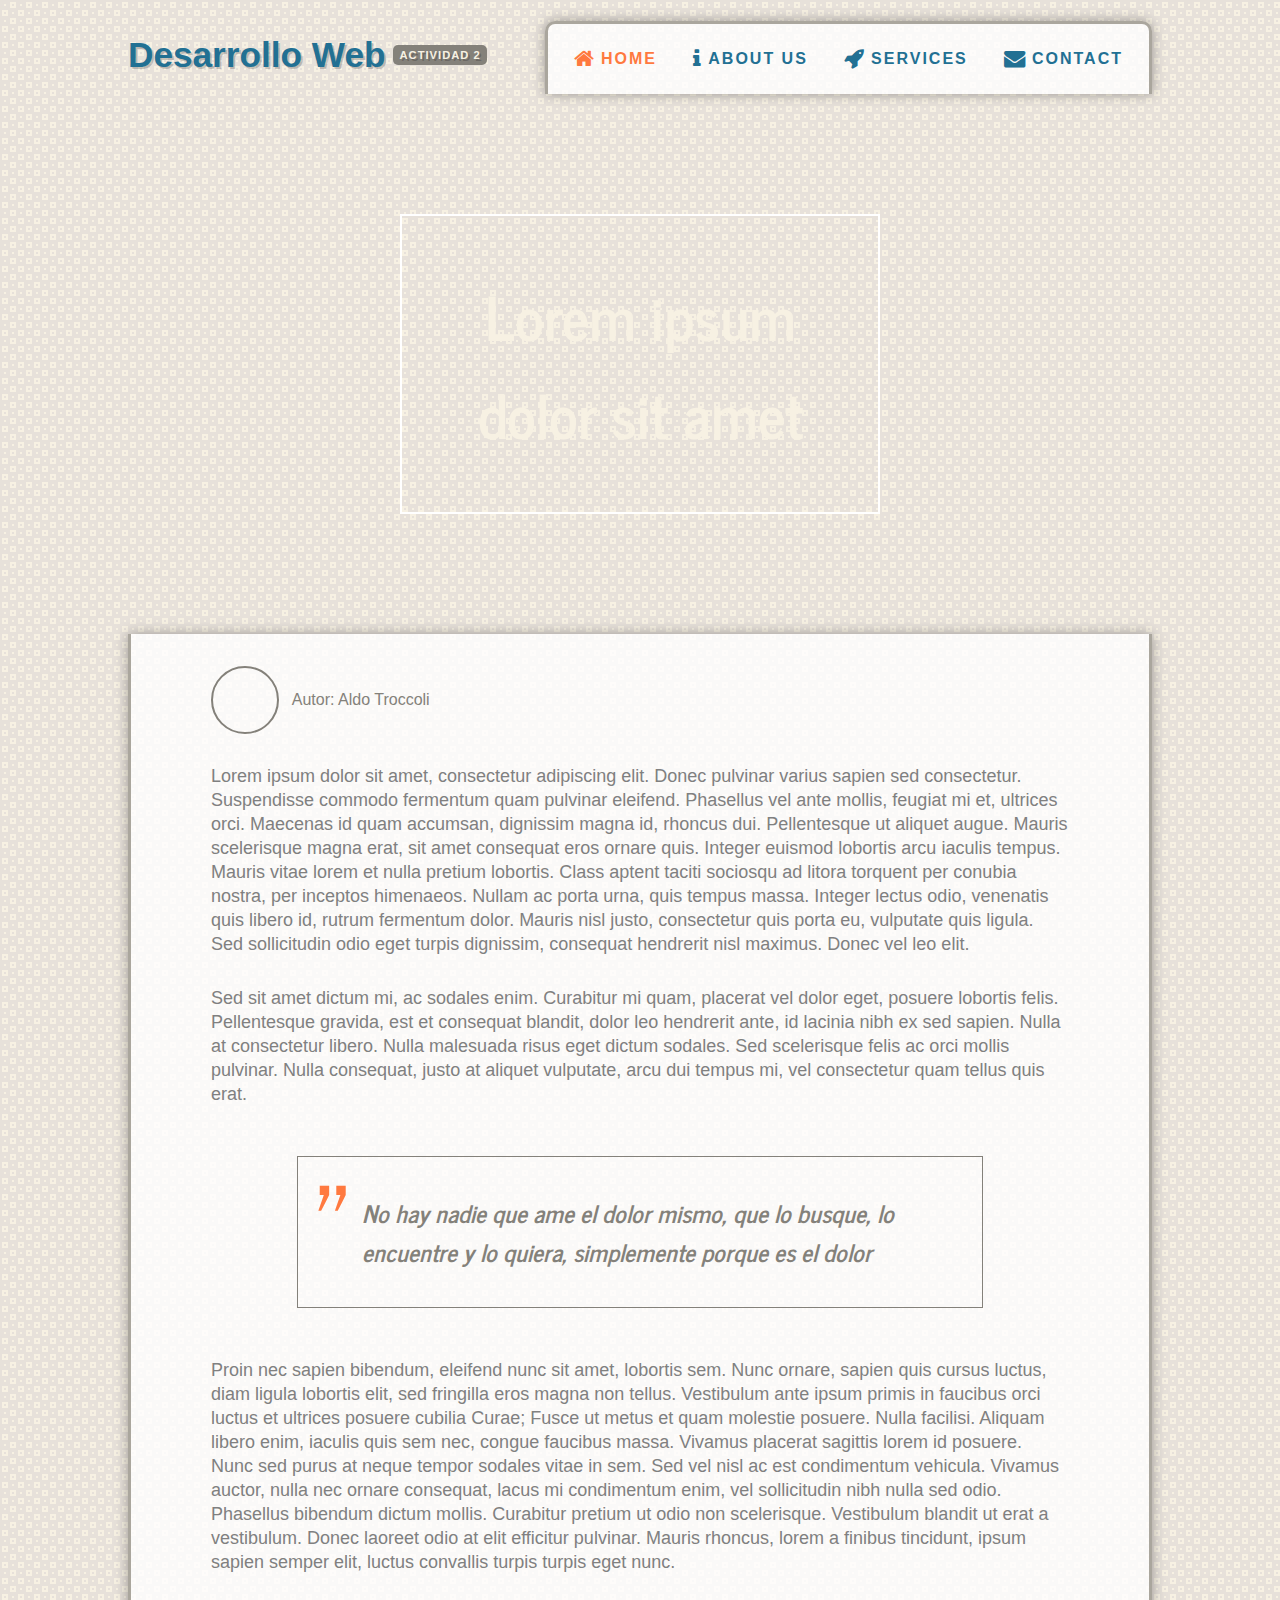
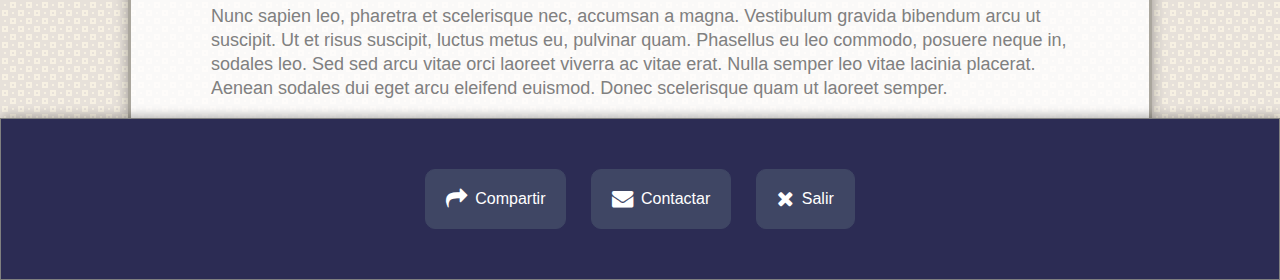
<file: index.html>
<!DOCTYPE html>
<!-- saved from url=(0147)https://www.campusvirtual.universidadeuropea.es/bbcswebdav/pid-4420753-dt-content-rid-112997759_1/courses/2020P573001308M3100/ejemplo3_submenu.html -->
<html>

<head>
  <meta charset="utf-8">
  <meta name="viewport" content="width=device-width, initial-scale=1">
  <meta http-equiv="Content-Type" content="text/html; charset=windows-1252">
  <title>Ejemplo 3 - Submenú </title>

  <link rel="stylesheet" type="text/css" href="./styles/styles2.css">
  <link rel="stylesheet" href="https://stackpath.bootstrapcdn.com/font-awesome/4.7.0/css/font-awesome.min.css" integrity="sha384-wvfXpqpZZVQGK6TAh5PVlGOfQNHSoD2xbE+QkPxCAFlNEevoEH3Sl0sibVcOQVnN" crossorigin="anonymous">
</head>

<body>
  <header>
    <div class="site-name-container">
      <div class="site-name">
        <span>Desarrollo Web</span>
        <span class="site-name__tag">actividad 2</span>
      </div>
    </div>
    <nav class="navigation">
      <ul>
        <li class="home active">
          <a href="index.html">
            <i class="fa fa-home fa-lg"></i>HOME</a>
        </li>
        <li>
          <a href="about-us.html">
            <i class="fa fa-info fa-lg"></i>ABOUT US </a>
        </li>
        <li>
          <a href="https://www.campusvirtual.universidadeuropea.es/bbcswebdav/pid-4420753-dt-content-rid-112997759_1/courses/2020P573001308M3100/ejemplo3_submenu.html#"><i class="fa fa-rocket fa-lg"></i>SERVICES</a>
          <ul>
            <li class="subitem"><a
                href="https://www.campusvirtual.universidadeuropea.es/bbcswebdav/pid-4420753-dt-content-rid-112997759_1/courses/2020P573001308M3100/ejemplo3_submenu.html">Service
                1</a></li>
            <li class="subitem"><a
                href="https://www.campusvirtual.universidadeuropea.es/bbcswebdav/pid-4420753-dt-content-rid-112997759_1/courses/2020P573001308M3100/ejemplo3_submenu.html">Service
                2</a></li>
            <li class="subitem">
              <a href="https://www.campusvirtual.universidadeuropea.es/bbcswebdav/pid-4420753-dt-content-rid-112997759_1/courses/2020P573001308M3100/ejemplo3_submenu.html">Service
                3</a></li>
          </ul>
        </li>
        <li>
          <a href="contact.html"><i class="fa fa-envelope fa-lg"></i>CONTACT</a>
        </li>
      </ul>
    </nav>
  </header>

  <div id="banner">
    <div class="contenido">
      <h1 class="slide-in-blurred-top">Lorem ipsum dolor sit amet</h1>
    </div>
  </div>

  <main id="main" class="contenido">

      <span class="author">Autor: Aldo Troccoli</span>
      <div class="text-container">
        <p>Lorem ipsum dolor sit amet, consectetur adipiscing elit. Donec pulvinar varius sapien sed consectetur.
          Suspendisse commodo fermentum quam pulvinar eleifend. Phasellus vel ante mollis, feugiat mi et, ultrices orci.
          Maecenas id quam accumsan, dignissim magna id, rhoncus dui. Pellentesque ut aliquet augue. Mauris scelerisque
          magna erat, sit amet consequat eros ornare quis. Integer euismod lobortis arcu iaculis tempus. Mauris vitae lorem
          et nulla pretium lobortis. Class aptent taciti sociosqu ad litora torquent per conubia nostra, per inceptos
          himenaeos. Nullam ac porta urna, quis tempus massa. Integer lectus odio, venenatis quis libero id, rutrum
          fermentum dolor. Mauris nisl justo, consectetur quis porta eu, vulputate quis ligula. Sed sollicitudin odio eget
          turpis dignissim, consequat hendrerit nisl maximus. Donec vel leo elit. </p>
  
        <p>Sed sit amet dictum mi, ac sodales enim. Curabitur mi quam, placerat vel dolor eget, posuere lobortis felis.
          Pellentesque gravida, est et consequat blandit, dolor leo hendrerit ante, id lacinia nibh ex sed sapien. Nulla at
          consectetur libero. Nulla malesuada risus eget dictum sodales. Sed scelerisque felis ac orci mollis pulvinar.
          Nulla consequat, justo at aliquet vulputate, arcu dui tempus mi, vel consectetur quam tellus quis erat. </p>
  
        <div class="quote">
          <h2>No hay nadie que ame el dolor mismo, que lo busque, lo encuentre y lo quiera, simplemente porque es el
            dolor</h2>
        </div>
  
        <p>Proin nec sapien bibendum, eleifend nunc sit amet, lobortis sem. Nunc ornare, sapien quis cursus luctus, diam
          ligula lobortis elit, sed fringilla eros magna non tellus. Vestibulum ante ipsum primis in faucibus orci luctus et
          ultrices posuere cubilia Curae; Fusce ut metus et quam molestie posuere. Nulla facilisi. Aliquam libero enim,
          iaculis quis sem nec, congue faucibus massa. Vivamus placerat sagittis lorem id posuere. Nunc sed purus at neque
          tempor sodales vitae in sem. Sed vel nisl ac est condimentum vehicula. Vivamus auctor, nulla nec ornare consequat,
          lacus mi condimentum enim, vel sollicitudin nibh nulla sed odio. Phasellus bibendum dictum mollis. Curabitur
          pretium ut odio non scelerisque. Vestibulum blandit ut erat a vestibulum. Donec laoreet odio at elit efficitur
          pulvinar. Mauris rhoncus, lorem a finibus tincidunt, ipsum sapien semper elit, luctus convallis turpis turpis eget
          nunc. </p>
        <p>Nunc sapien leo, pharetra et scelerisque nec, accumsan a magna. Vestibulum gravida bibendum arcu ut suscipit. Ut
          et risus suscipit, luctus metus eu, pulvinar quam. Phasellus eu leo commodo, posuere neque in, sodales leo. Sed
          sed arcu vitae orci laoreet viverra ac vitae erat. Nulla semper leo vitae lacinia placerat. Aenean sodales dui
          eget arcu eleifend euismod. Donec scelerisque quam ut laoreet semper. </p>
      </div>
    </main>



  <footer class="footer">
    <a
      href="https://www.campusvirtual.universidadeuropea.es/bbcswebdav/pid-4420753-dt-content-rid-112997759_1/courses/2020P573001308M3100/ejemplo3_submenu.html#">
      <i class="fa fa-share fa-lg"></i>Compartir</a>
    <a
      href="https://www.campusvirtual.universidadeuropea.es/bbcswebdav/pid-4420753-dt-content-rid-112997759_1/courses/2020P573001308M3100/ejemplo3_submenu.html#">
      <i class="fa fa-envelope fa-lg"></i>Contactar</a>
    <a
      href="https://www.campusvirtual.universidadeuropea.es/bbcswebdav/pid-4420753-dt-content-rid-112997759_1/courses/2020P573001308M3100/ejemplo3_submenu.html#">
      <i class="fa fa-close fa-lg"></i>Salir</a>
  </footer>


</body>

</html>
</file>
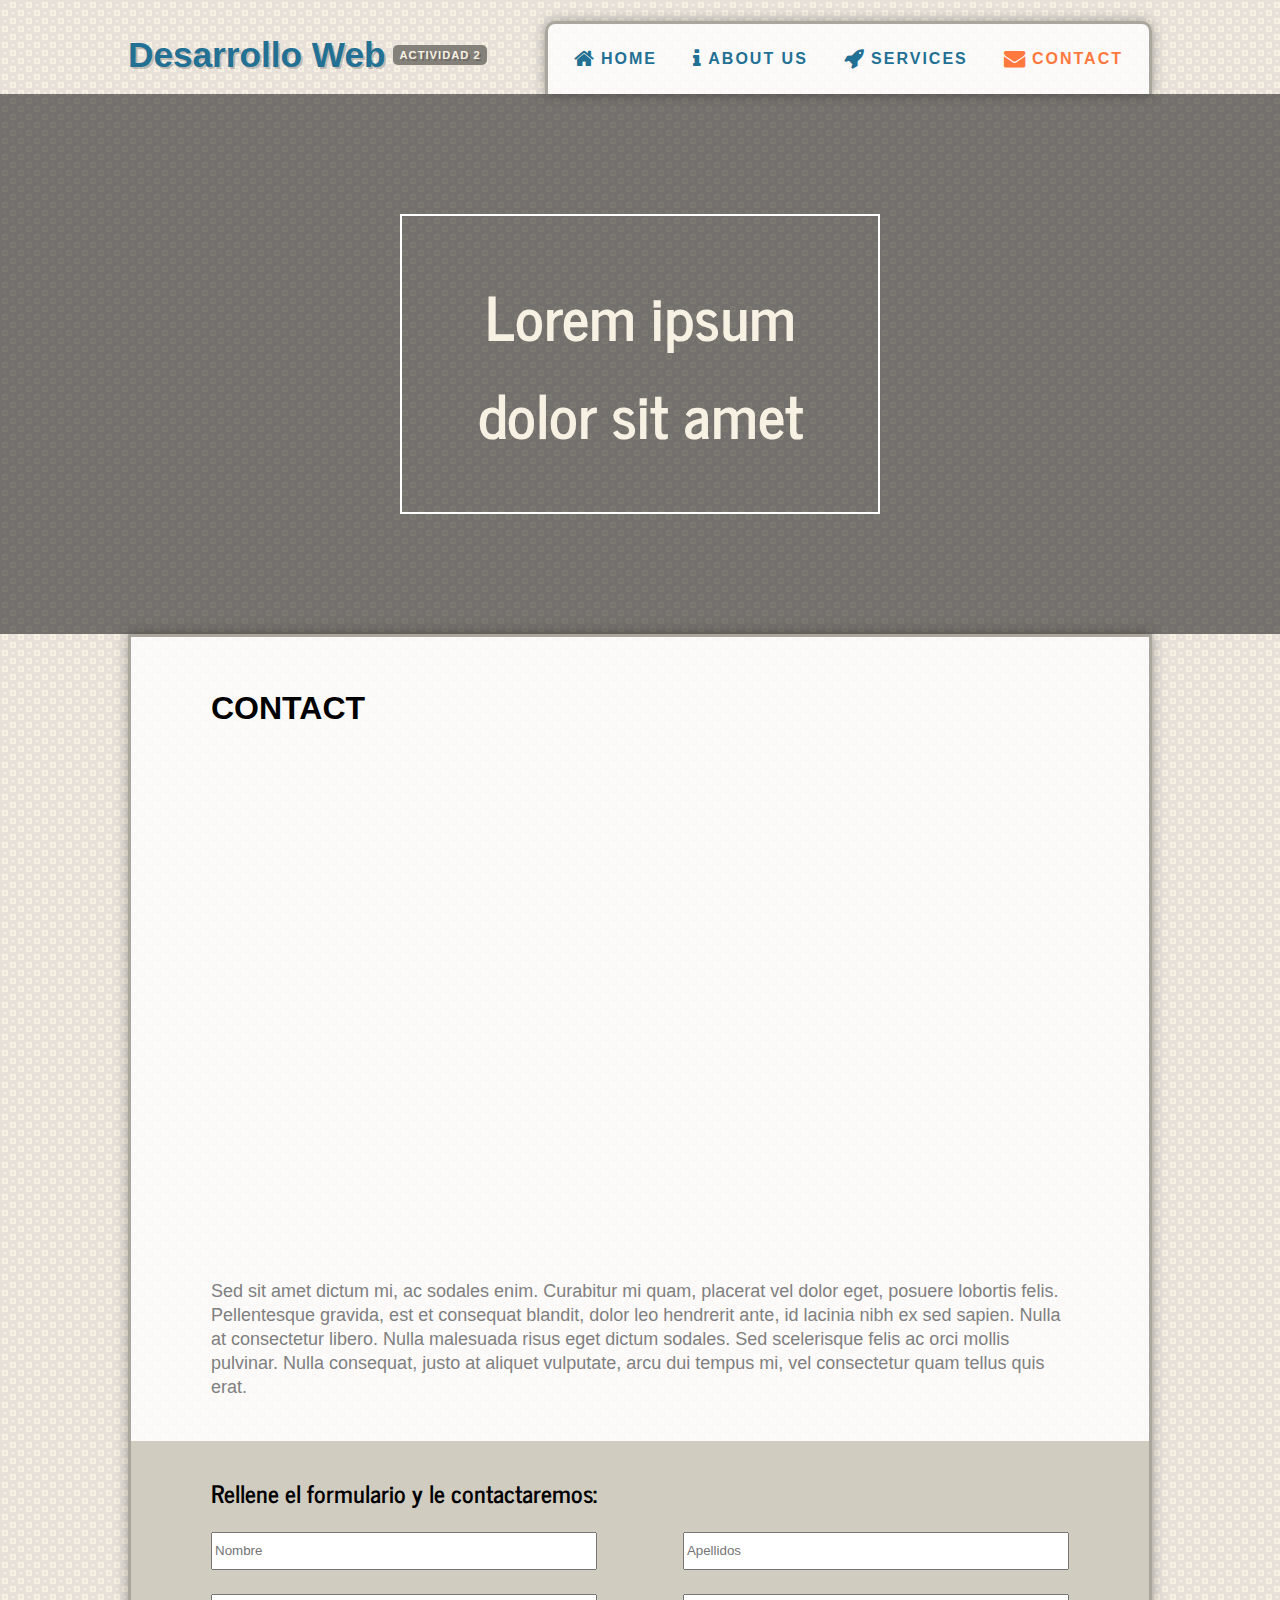
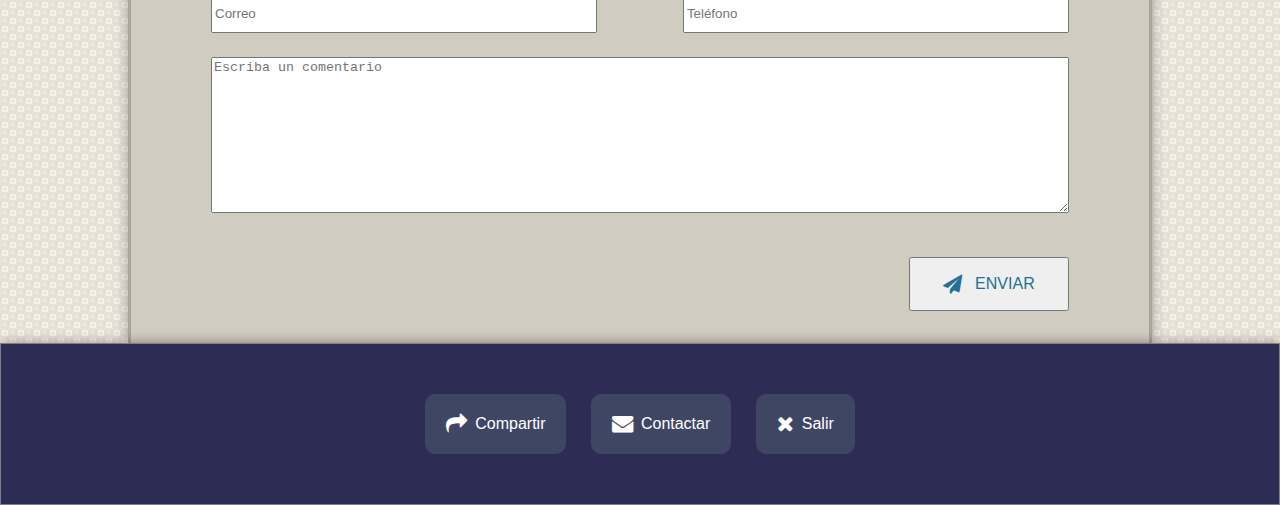
<file: contact.html>
<!DOCTYPE html>
<!-- saved from url=(0147)https://www.campusvirtual.universidadeuropea.es/bbcswebdav/pid-4420753-dt-content-rid-112997759_1/courses/2020P573001308M3100/ejemplo3_submenu.html -->
<html>

<head>
  <meta charset="utf-8">
  <meta name="viewport" content="width=device-width, initial-scale=1">
  <meta http-equiv="Content-Type" content="text/html; charset=windows-1252">
  <title>Ejemplo 3 - Submenú </title>

  <link rel="stylesheet" type="text/css" href="./styles/styles2.css">
  <link rel="stylesheet" href="https://stackpath.bootstrapcdn.com/font-awesome/4.7.0/css/font-awesome.min.css" integrity="sha384-wvfXpqpZZVQGK6TAh5PVlGOfQNHSoD2xbE+QkPxCAFlNEevoEH3Sl0sibVcOQVnN" crossorigin="anonymous">
</head>

<body class="subpage">
    <header>
        <div class="site-name-container">
        <div class="site-name">
            <span>Desarrollo Web</span>
            <span class="site-name__tag">actividad 2</span>
        </div>
        </div>
        <nav class="navigation">
        <ul>
            <li>
            <a href="index.html">
                <i class="fa fa-home fa-lg"></i>HOME</a>
            </li>
            <li>
            <a href="about-us.html">
                <i class="fa fa-info fa-lg"></i>ABOUT US </a>
            </li>
            <li>
            <a href="https://www.campusvirtual.universidadeuropea.es/bbcswebdav/pid-4420753-dt-content-rid-112997759_1/courses/2020P573001308M3100/ejemplo3_submenu.html#"><i class="fa fa-rocket fa-lg"></i>SERVICES</a>
            <ul>
                <li class="subitem">
                    <a href="https://www.campusvirtual.universidadeuropea.es/bbcswebdav/pid-4420753-dt-content-rid-112997759_1/courses/2020P573001308M3100/ejemplo3_submenu.html">Service 1</a></li>
                <li class="subitem">
                    <a href="https://www.campusvirtual.universidadeuropea.es/bbcswebdav/pid-4420753-dt-content-rid-112997759_1/courses/2020P573001308M3100/ejemplo3_submenu.html">Service 2</a></li>
                <li class="subitem">
                <a href="https://www.campusvirtual.universidadeuropea.es/bbcswebdav/pid-4420753-dt-content-rid-112997759_1/courses/2020P573001308M3100/ejemplo3_submenu.html">Service 3</a></li>
            </ul>
            </li>
            <li class="active">
            <a href="contact.html"><i class="fa fa-envelope fa-lg"></i>CONTACT</a>
            </li>
        </ul>
        </nav>
    </header>

    <div id="banner" class="about-us">
        <div class="contenido">
        <h1 class="slide-in-blurred-top">Lorem ipsum dolor sit amet</h1>
        </div>
    </div>

    <main id="main" class="contenido subpage">
        <h1>CONTACT</h1>

        <div class="mapouter"><div class="gmap_canvas">
            <iframe width="600" height="500" id="gmap_canvas" src="https://maps.google.com/maps?q=universidad%20europea%20de%20madrid&t=&z=13&ie=UTF8&iwloc=&output=embed" frameborder="0" scrolling="no" marginheight="0" marginwidth="0"></iframe><a href="https://2piratebay.org">www.thepiratebay.org/</a></div><style>.mapouter{position:relative;text-align:right;height:500px;width:600px;}.gmap_canvas {overflow:hidden;background:none!important;}</style>
        </div>

        <div class="text-container">
            <p>Sed sit amet dictum mi, ac sodales enim. Curabitur mi quam, placerat vel dolor eget, posuere lobortis felis.
                Pellentesque gravida, est et consequat blandit, dolor leo hendrerit ante, id lacinia nibh ex sed sapien. Nulla at
                consectetur libero. Nulla malesuada risus eget dictum sodales. Sed scelerisque felis ac orci mollis pulvinar.
                Nulla consequat, justo at aliquet vulputate, arcu dui tempus mi, vel consectetur quam tellus quis erat. </p>        
        </div>

        <form action="" class="contact-form-container">
            <h2>Rellene el formulario y le contactaremos:</h2>
            <ul>
                <li><input type="text" placeholder="Nombre" required></li>
                <li><input type="text" placeholder="Apellidos" required></li>
                <li><input type="email" placeholder="Correo" required></li>
                <li><input type="number" placeholder="Teléfono" required></li>
                <li><textarea type="text" placeholder="Escriba un comentario" rows="10"></textarea></li>
            </ul>
            <button type="submit"><i class="fa fa-send fa-lg"></i>ENVIAR</button>
        </form>

    </main>



  <footer class="footer">
    <a href="https://www.campusvirtual.universidadeuropea.es/bbcswebdav/pid-4420753-dt-content-rid-112997759_1/courses/2020P573001308M3100/ejemplo3_submenu.html#">
      <i class="fa fa-share fa-lg"></i>Compartir
    </a>
    <a href="https://www.campusvirtual.universidadeuropea.es/bbcswebdav/pid-4420753-dt-content-rid-112997759_1/courses/2020P573001308M3100/ejemplo3_submenu.html#">
      <i class="fa fa-envelope fa-lg"></i>Contactar
    </a>
    <a href="https://www.campusvirtual.universidadeuropea.es/bbcswebdav/pid-4420753-dt-content-rid-112997759_1/courses/2020P573001308M3100/ejemplo3_submenu.html#">
      <i class="fa fa-close fa-lg"></i>Salir
    </a>
  </footer>
</body>

</html>
</file>
<file: styles/styles2.css>
@import url(https://fonts.googleapis.com/css?family=News+Cycle);
@import url(https://fonts.googleapis.com/css?family=Handlee);

:root {
  --main-color: #34ace0;
  --main-color-dark: #227093;
  --secondary-color: #33d9b2;
  --secondary-color-dark: #218c74;
  --white-text: #f7f1e3;
  --lucky-point-color: #2c2c54;
  --gray-porcelain: #84817a;
  --mandarin-sorbet: #ffb142;
  --synthetic-pumpkin: #ff793f;
  --cocodrile-tooth: #d1ccc0;
  --site-width: 80%;
  --max-width: 1200px;
  --min-width: 1024px
}

*{
  box-sizing: border-box;
}

body {
  background-color: white;
  font-family: 'Arial', sans-serif;
  font-size: 16px;
  padding: 0;
  margin: 0;

  background-color: #f7f1e3;
  background-image: url("data:image/svg+xml,%3Csvg width='16' height='16' viewBox='0 0 16 16' xmlns='http://www.w3.org/2000/svg'%3E%3Cpath d='M0 0h16v2h-6v6h6v8H8v-6H2v6H0V0zm4 4h2v2H4V4zm8 8h2v2h-2v-2zm-8 0h2v2H4v-2zm8-8h2v2h-2V4z' fill='%2340407a' fill-opacity='0.09' fill-rule='evenodd'/%3E%3C/svg%3E");
}
.navigation a{
  text-decoration:none;
  color:inherit;
}

.navigation {
  display: flex;
  align-items: flex-end;
}

.navigation i {
  margin-right: .3rem;
  color: var(--main-color-dark);
  transition: color ease .3s;
}

.navigation ul {
  margin: 0;
  padding: 10px;
  text-align: center;
}

.navigation > ul {
  background-color: rgba(255, 255, 255,.8);
  border: 3px solid #aaa69d;
  border-bottom: none;
  border-top-left-radius: 10px;
  border-top-right-radius: 10px;
  -webkit-box-shadow: 0px 0px 13px 0px rgba(0,0,0,0.34);
  -moz-box-shadow: 0px 0px 13px 0px rgba(0,0,0,0.34);
  box-shadow: 0px 0px 13px 0px rgba(0,0,0,0.34);
}

.navigation li {
  color: var(--main-color-dark);
  font-weight: 700;
  letter-spacing: 2px;
  padding: 1rem;
  display: inline-block;
  text-decoration: none;
  position:relative;
  transition: color ease .3s;
}

.navigation li.active {
  color: var(--synthetic-pumpkin);
}

.navigation  li.active i {
  color: var(--synthetic-pumpkin);
}

.navigation  li.negrita {
  color: dimgray;
  font-size: 18px;
  font-weight: 700; 
 
} 

.navigation li>ul{
  display:none;
  z-index: 10;
}

.navigation  li:hover{
  color: var(--main-color);
}

.navigation  li:hover i{
  color: var(--main-color);
}

.navigation  li:hover > ul{
    display:block;
    position:absolute;
    top: 3rem;
    left: 0px;
    text-align: left;
    background-color: var(--main-color-dark);
    min-width: 12rem;
}
.navigation  li ul a{
  color: var(--white-text); 
  text-transform: uppercase;
  font-size: .8rem;
  transition: color ease .5s;
}

.navigation  li ul a:hover{
  text-align: left;
  color: var(--mandarin-sorbet);
}

#banner {
  background-image: url("https://images.pexels.com/photos/696080/pexels-photo-696080.jpeg?auto=compress&cs=tinysrgb&dpr=2&h=750&w=1260");
  background-size: cover;
  background-position: bottom center;
  height: 60vh;
  width: 100vw;   /* Lo  puedo poner tambien como 100% */
  max-width:100%;
  display: flex;
  justify-content: center;
  align-items: center;
  position: relative;
}


.subpage #banner::before {
  content: '';
  width: 100%;
  height: 100%;
  display: block;
  position: absolute;
  top: 0;
  background-color: rgba(0,0,0,0.5);
}

#banner.about-us {
  background-image: url("https://picsum.photos/id/1/1024/700");
}


#banner .contenido h1 {
  border: 2px solid white;
  position: relative;
  width: 30rem;
  margin: 0 auto;
  padding: 50px;
  color: var(--white-text); ;
  font-family: 'News Cycle', sans-serif;
  font-size: 60px;
  font-weight: bold;
  text-align: center;
  
}

#main {
  margin: 0 auto;
  padding: 2rem 5rem 0;
  text-align: left;
  width: var(--site-width);
  max-width: var(--max-width);
  min-width: var(--min-width);
  border-left: 3px solid #aaa69d;
  border-right: 3px solid #aaa69d;
  background-color: rgba(255, 255, 255,.8);
  -webkit-box-shadow: 0px 0px 13px 0px rgba(0,0,0,0.34);
  -moz-box-shadow: 0px 0px 13px 0px rgba(0,0,0,0.34);
  box-shadow: 0px 0px 13px 0px rgba(0,0,0,0.34);
}

#main.subpage {
  border-top: 3px solid #aaa69d;
}


h2 {
  font-family: 'News Cycle', sans;
}


p {
  color: grey;
  font-size: 18px;
  line-height: 24px;
  margin-top: 30px; 
  padding: 0;
 
}

.quote {
  margin: 50px  auto;
  padding: 1rem 4rem;
  width: 80%;
  border: 1px solid black;
  border-color: var(--gray-porcelain);
  position: relative;
}

.quote h2 {
  font-family: 'News Cycle', sans;
  font-style: italic;
  color: var(--gray-porcelain);
}

.quote::before {
  content: '"';
  font-size: 8rem;
  font-family: 'News Cycle', sans-serif;
  color: var(--synthetic-pumpkin);
  position: absolute;
  top: 0;
  left: 1rem;

  line-height: 1;
  height: 100%;
}


.footer {
  color: var(--white-text);
  border: 1px solid grey;
  padding: 40px 0px;
  position: relative;
  text-align: center;
  width: 100%;
  min-width: var(--min-width);
  background: var(--lucky-point-color);
  -webkit-box-shadow: 2px -5px 10px 0px rgba(0,0,0,0.51);
  -moz-box-shadow: 2px -5px 10px 0px rgba(0,0,0,0.51);
  box-shadow: 2px -2px 10px 0px rgba(0,0,0,0.3);
}

.footer i {
  margin-right: .5rem;
}

.footer a {
  background:  rgb(63, 70, 100);
  border: 1px solid rgb(63, 70, 100);
  border-radius: 10px;
  color: white;
  display: inline-block;
  margin: 10px;
  padding: 20px;
  text-decoration: none;
  transition: background-color ease .3s, color ease .3s;
}

.footer a:hover {
  background: var(--white-text);
  color:  rgb(63, 70, 100);
}

/* Modificacio*/

header {
  display: flex;
  margin: 0 auto;
  width: var(--site-width);
  max-width: var(--max-width);
  min-width: var(--min-width);
  z-index: 10;
  height: 78px;
  margin-top: 1rem;
}

.site-name-container {
  overflow: hidden;
  display: flex;
}

.site-name {
  display: flex;
  flex-direction: c;
  align-items: center;
  font-size: 2.2rem;
  font-weight: bold;
  text-shadow: 2px 2px 0px rgba(0,0,0,0.2);
  color: #227093;
}

.site-name .site-name__tag {
  display: flex;
  background-color: var(--gray-porcelain);
  color: var(--white-text);
  font-size: .7rem;
  padding: 4px 6px;
  margin-left: .5rem;
  border-radius: 5px;
  text-transform: uppercase;
  letter-spacing: 1px;
}

header nav {
  margin-left: auto;

}

.author {
  display: flex;
  align-items: center;
  color: var(--gray-porcelain);
}

.author::before {
  content: '';
  background-image: url('https://picsum.photos/id/1005/200/200');
  background-size: cover;
  display: flex;
  width: 4rem;
  height: 4rem;
  border-radius: 50%;
  border: 2px solid gray;
  border-color: var(--gray-porcelain);
  margin-right: .8rem;
}

/* ANIMACIONES */
.slide-in-blurred-top {
	-webkit-animation: slide-in-blurred-top 0.6s cubic-bezier(0.230, 1.000, 0.320, 1.000) .5s both;
	        animation: slide-in-blurred-top 0.6s cubic-bezier(0.230, 1.000, 0.320, 1.000) .5s both;
}


/* ----------------------------------------------
 * Generated by Animista on 2020-11-7 11:50:43
 * Licensed under FreeBSD License.
 * See http://animista.net/license for more info. 
 * w: http://animista.net, t: @cssanimista
 * ---------------------------------------------- */

/**
 * ----------------------------------------
 * animation slide-left
 * ----------------------------------------
 */
@-webkit-keyframes slide-in-blurred-top {
  0% {
    -webkit-transform: translateY(-1000px) scaleY(2.5) scaleX(0.2);
            transform: translateY(-1000px) scaleY(2.5) scaleX(0.2);
    -webkit-transform-origin: 50% 0%;
            transform-origin: 50% 0%;
    -webkit-filter: blur(40px);
            filter: blur(40px);
    opacity: 0;
  }
  100% {
    -webkit-transform: translateY(0) scaleY(1) scaleX(1);
            transform: translateY(0) scaleY(1) scaleX(1);
    -webkit-transform-origin: 50% 50%;
            transform-origin: 50% 50%;
    -webkit-filter: blur(0);
            filter: blur(0);
    opacity: 1;
  }
}
@keyframes slide-in-blurred-top {
  0% {
    -webkit-transform: translateY(-1000px) scaleY(2.5) scaleX(0.2);
            transform: translateY(-1000px) scaleY(2.5) scaleX(0.2);
    -webkit-transform-origin: 50% 0%;
            transform-origin: 50% 0%;
    -webkit-filter: blur(40px);
            filter: blur(40px);
    opacity: 0;
  }
  100% {
    -webkit-transform: translateY(0) scaleY(1) scaleX(1);
            transform: translateY(0) scaleY(1) scaleX(1);
    -webkit-transform-origin: 50% 50%;
            transform-origin: 50% 50%;
    -webkit-filter: blur(0);
            filter: blur(0);
    opacity: 1;
  }
}

/* MAPA */
#main .mapouter,
#main .mapouter .gmap_canvas,
#main .gmap_canvas > iframe{
  width: 100%;
  height: 500px;
}

.resposive-img {
  width: 100%;
  max-width: 100%;
}

.styled-img {
  border-radius: 10px;
  box-shadow: 0 13px 27px -5px hsla(240, 30.1%, 28%, 0.25), 0 8px 16px -8px hsla(0, 0%, 0%, 0.3), 0 -6px 16px -6px hsla(0, 0%, 0%, 0.03);
}

#main .twitter-tweet {
  margin: 100px auto;
}

.text-container {
  display: inline-block;
  margin: 0;
}

.multi-column-text {
  column-count: 2;
  column-gap: 20px;
  margin: 2rem 0;
}

.multi-column-text > p:first-of-type{
  margin-top: 0;
}

.contact-form-container {
  background-color: var(--cocodrile-tooth);
  margin-left: -5rem;
  margin-right: -5rem;
  margin-top: 1.5rem;
  padding: 2rem 5rem;
}

.contact-form-container h2 {
  margin-top: 0;
}

.contact-form-container ul {
  padding: 0;
  list-style: none;
  display: flex;
  flex-wrap: wrap;
  justify-content: space-between;
}

.contact-form-container > ul li {
  margin-bottom: 1.5rem;
  width: 45%;
}

.contact-form-container > ul li:last-of-type {
  width: 100%;
}

.contact-form-container input {
  height: 2.4rem;
  width: 100%;
}

.contact-form-container textarea {
  width: 100%;
}

.contact-form-container button {
  width: 10rem;
  padding: 1rem .5rem;
  margin-left: auto;
  display: block;
  cursor: pointer;
  font-size: 1rem;
  color: var(--main-color-dark);
}

.contact-form-container button i{
  margin-right: .8rem;
  font-size: 1.2rem;
}
</file>
